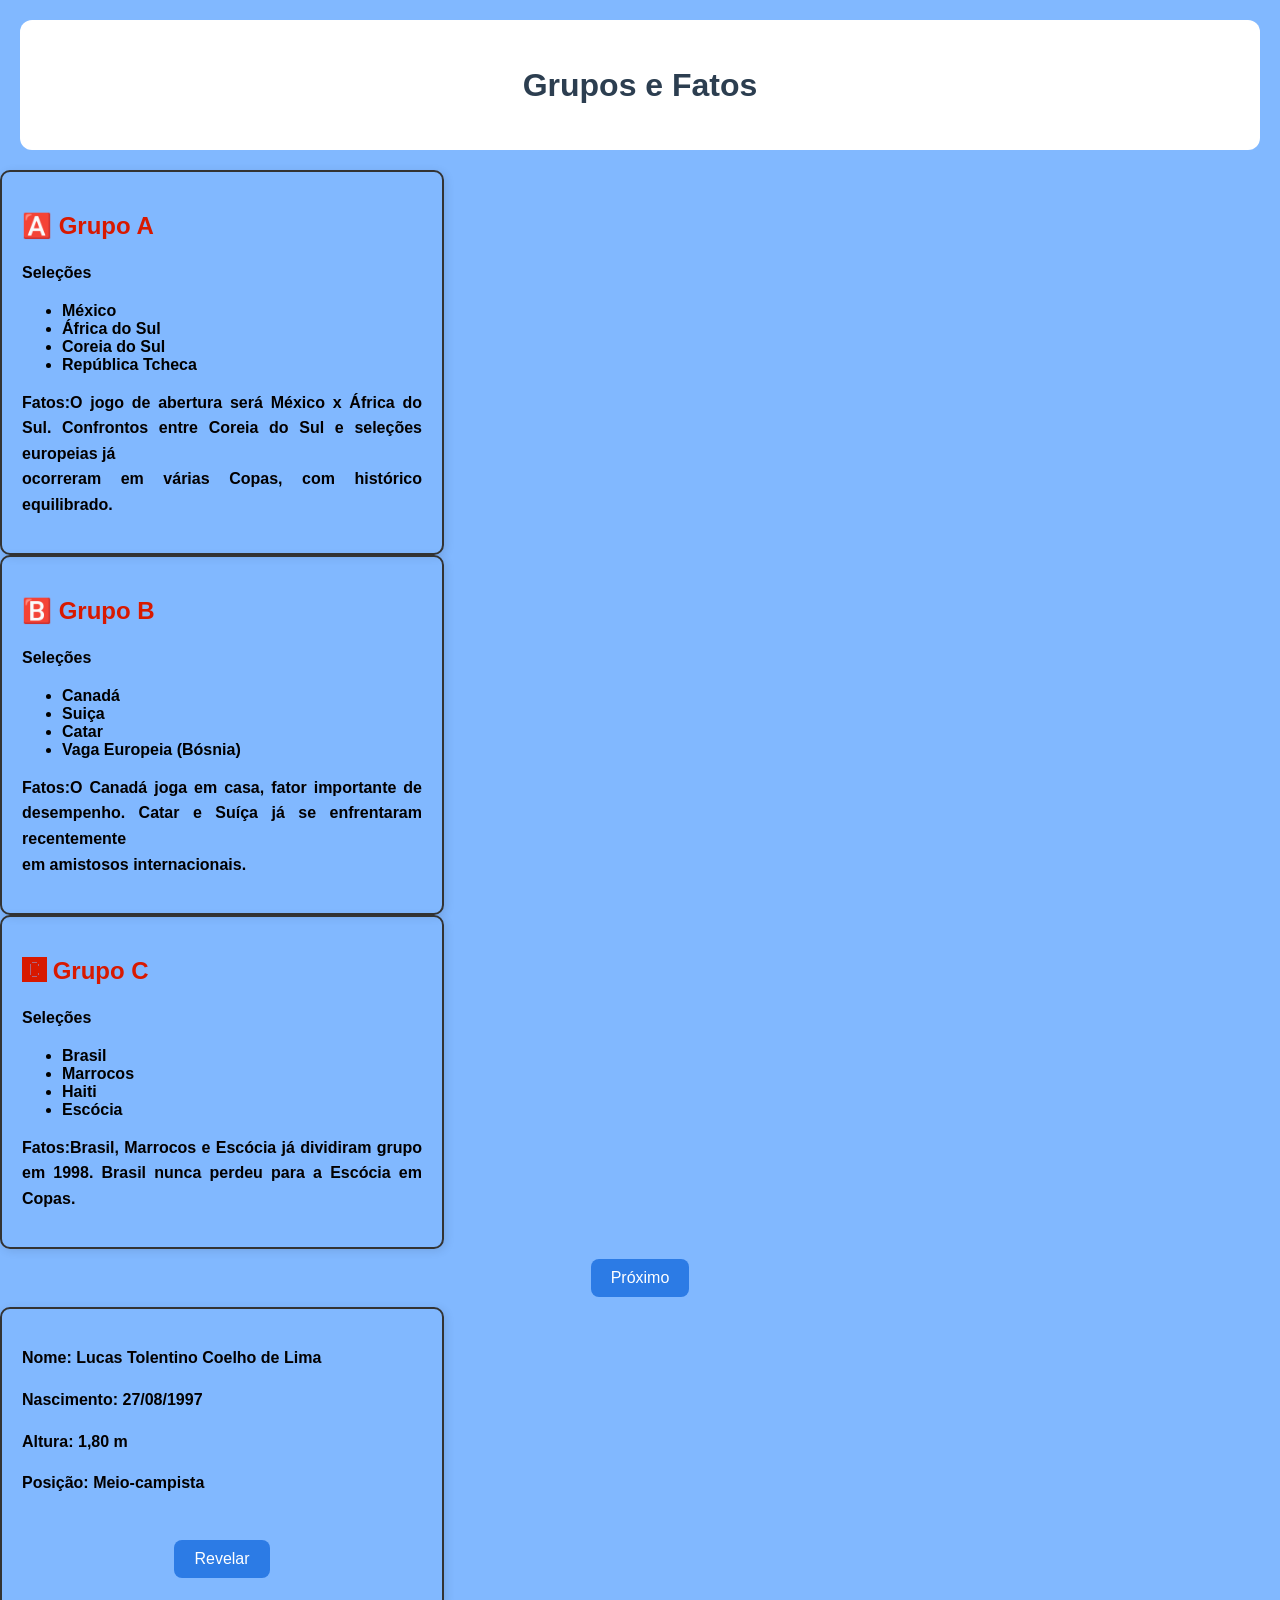
<file: prova2/index.html>
<!DOCTYPE html>
<html lang="pt-br">
<head>
    <meta charset="UTF-8">
    <meta name="viewport" content="width=device-width, initial-scale=1.0">
    <link rel="stylesheet" href="style.css">
    <title>PROVA 2</title>


    <style>
    .card {
        border: 2px solid #333;
        padding: 20px;
        width: 400px;
        border-radius: 10px;
    }

    .conteudo {
        display: flex;
        align-items: center;
        gap: 20px;
    }

    img {
        width: 150px;
        display: none; /* começa escondida */
    }
</style>
</head>
<body>
    <section>
        <h1>Grupos e Fatos</h1>
    </section>
    
    <div class="card">
        <h2>🅰️ Grupo A</h2>
        <p><b>Seleções<b></p>

        <ul>
    <li>México</li>
    <li>África do Sul</li>
    <li>Coreia do Sul</li>
    <li>República Tcheca</li>
</ul>    

     <p><b>Fatos:</b>O jogo de abertura será México x África do Sul. Confrontos entre Coreia do Sul e seleções europeias já<br> ocorreram em várias Copas, com histórico equilibrado. </p>
</div>

    <div class="card">
     <h2>🅱️ Grupo B</h2>
        <p><b>Seleções<b></p>

        <ul>
    <li>Canadá</li>
    <li>Suiça</li>
    <li>Catar</li>
    <li>Vaga Europeia (Bósnia)</li>
</ul>    

     <p><b>Fatos:</b>O Canadá joga em casa, fator importante de desempenho. Catar e Suíça já se enfrentaram recentemente<br> em amistosos internacionais. </p>
    </div>

    <div class="card">
     <h2>🅲 Grupo C</h2>
        <p><b>Seleções<b></p>

        <ul>
    <li>Brasil</li>
    <li>Marrocos</li>
    <li>Haiti</li>
    <li>Escócia</li>
</ul>    

     <p><b>Fatos:</b>Brasil, Marrocos e Escócia já dividiram grupo em 1998. Brasil nunca perdeu para a Escócia em Copas. </p>
    </div>
    
    <button onclick="trocarConteudo()">Próximo</button>

    <div class="card">

    <div class="conteudo">
        
        <!-- FOTO (começa escondida) -->
        <img id="foto" src="Lucas_Paqueta.webp" alt="Jogador">

        <!-- INFORMAÇÕES -->
        <div>
            <p><strong>Nome:</strong> Lucas Tolentino Coelho de Lima</p>
            <p><strong>Nascimento:</strong> 27/08/1997</p>
            <p><strong>Altura:</strong> 1,80 m</p>
            <p><strong>Posição:</strong> Meio-campista</p>
        </div>

    </div>

    <br>

    <!-- BOTÃO -->
    <button onclick="revelar()">Revelar</button>

</div>

<script>
function revelar() {
    const foto = document.getElementById("foto");
    foto.style.display = "block";
}
</script>
</body>
</html>
</file>
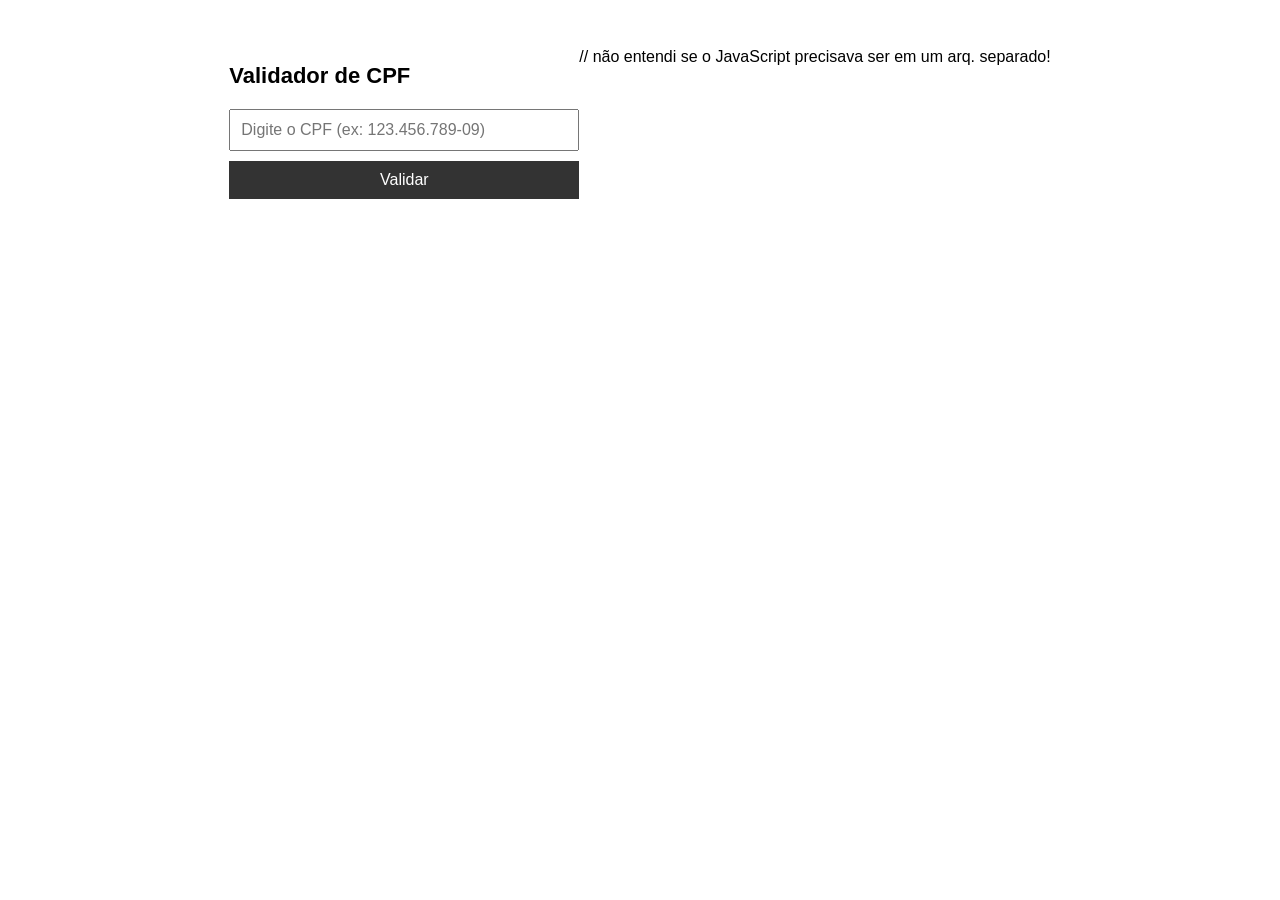
<file: tarefa_week9/exercicio01-validador-cpf.html>
<!DOCTYPE html>
<html lang="pt-BR">
<head>
  <meta charset="UTF-8">
  <title>Validador de CPF</title>
  <style>
    body {
      font-family: Arial, sans-serif;
      display: flex;
      justify-content: center;
      padding: 40px;
    }

    .container {
      width: 350px;
    }

    h1 {
      font-size: 22px;
      margin-bottom: 20px;
    }

    input {
      width: 100%;
      padding: 10px;
      font-size: 16px;
      margin-bottom: 10px;
      box-sizing: border-box;
    }

    button {
      width: 100%;
      padding: 10px;
      font-size: 16px;
      cursor: pointer;
      background-color: #333;
      color: white;
      border: none;
    }

    #resultado {
      margin-top: 15px;
      font-size: 18px;
      font-weight: bold;
      text-align: center;
    }
  </style>
</head>
<body>
  <div class="container">
    <h1>Validador de CPF</h1>
    <input type="text" id="cpf" placeholder="Digite o CPF (ex: 123.456.789-09)" maxlength="14">
    <button onclick="validarCPF()">Validar</button>
    <p id="resultado"></p>
  </div>

  <script>
    function validarCPF() {
      // Remove tudo que não for número
      let cpf = document.getElementById("cpf").value.replace(/\D/g, "");
      let resultado = document.getElementById("resultado");

      // Verifica se tem 11 dígitos ou se todos são iguais
      if (cpf.length !== 11 || /^(\d)\1+$/.test(cpf)) {
        resultado.textContent = "CPF Inválido";
        resultado.style.color = "red";
        return;
      }

      // Calcula o 1º dígito verificador
      let soma = 0;
      for (let i = 0; i < 9; i++) {
        soma += parseInt(cpf[i]) * (10 - i);
      }
      let resto = (soma * 10) % 11;
      if (resto === 10) resto = 0;

      if (resto !== parseInt(cpf[9])) {
        resultado.textContent = "CPF Inválido";
        resultado.style.color = "red";
        return;
      }

      // Calcula o 2º dígito verificador
      soma = 0;
      for (let i = 0; i < 10; i++) {
        soma += parseInt(cpf[i]) * (11 - i);
      }
      resto = (soma * 10) % 11;
      if (resto === 10) resto = 0;

      if (resto !== parseInt(cpf[10])) {
        resultado.textContent = "CPF Inválido";
        resultado.style.color = "red";
        return;
      }

      resultado.textContent = "CPF Válido";
      resultado.style.color = "green";
    }
  </script>
</body>
</html>

// não entendi se o JavaScript precisava ser em um arq. separado!
</file>
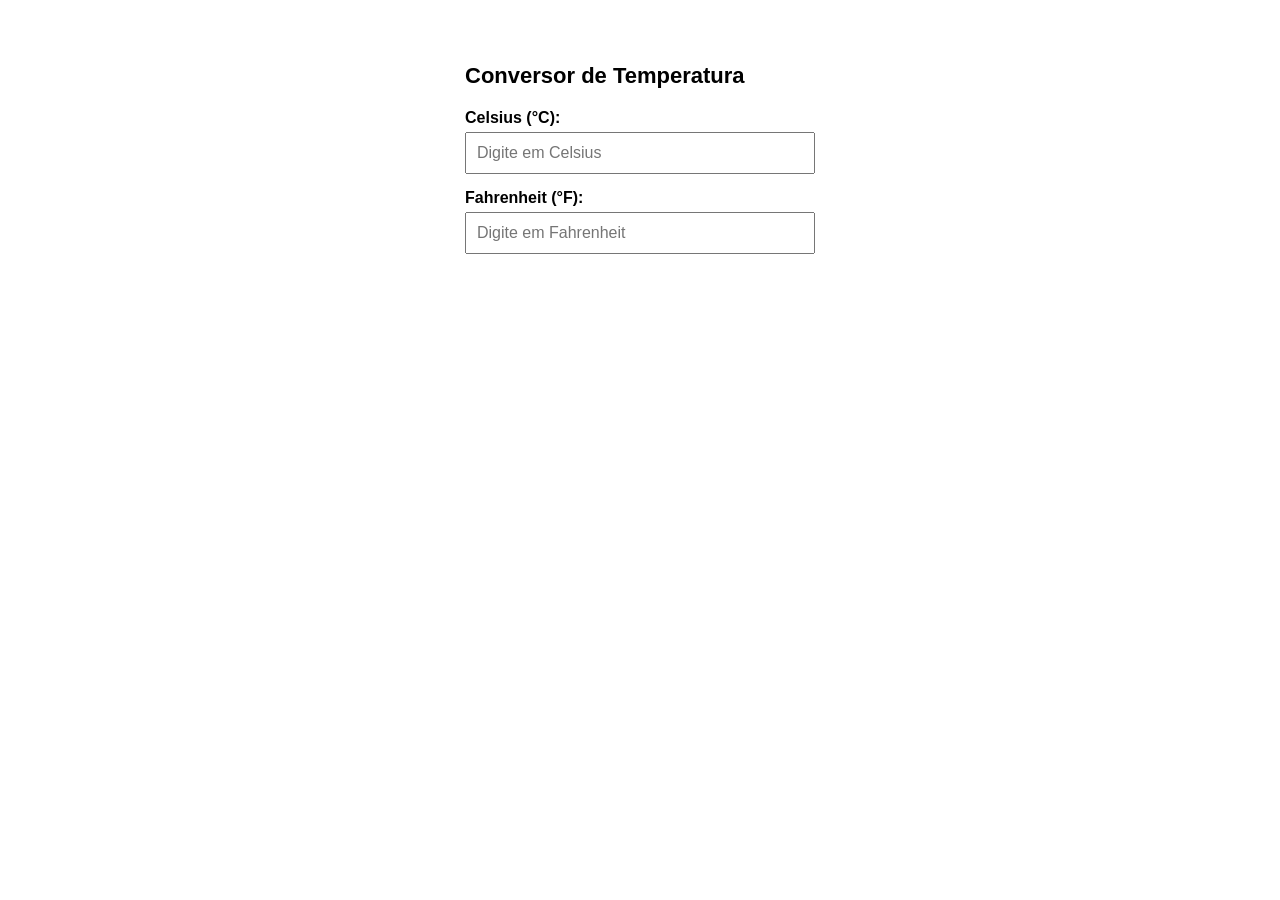
<file: tarefa_week9/exercicio02-conversor-temperatura.html>
<!DOCTYPE html>
<html lang="pt-BR">
<head>
  <meta charset="UTF-8">
  <title>Conversor de Temperatura</title>
  <style>
    body {
      font-family: Arial, sans-serif;
      display: flex;
      justify-content: center;
      padding: 40px;
    }

    .container {
      width: 350px;
    }

    h1 {
      font-size: 22px;
      margin-bottom: 20px;
    }

    .campo {
      margin-bottom: 15px;
    }

    label {
      display: block;
      margin-bottom: 5px;
      font-weight: bold;
    }

    input {
      width: 100%;
      padding: 10px;
      font-size: 16px;
      box-sizing: border-box;
    }
  </style>
</head>
<body>
  <div class="container">
    <h1>Conversor de Temperatura</h1>

    <div class="campo">
      <label>Celsius (°C):</label>
      <input type="number" id="celsius" step="0.1" placeholder="Digite em Celsius" oninput="converterParaF()">
    </div>

    <div class="campo">
      <label>Fahrenheit (°F):</label>
      <input type="number" id="fahrenheit" step="0.1" placeholder="Digite em Fahrenheit" oninput="converterParaC()">
    </div>
  </div>

  <script>
    function converterParaF() {
      let celsius = document.getElementById("celsius").value;
      let fahrenheit = document.getElementById("fahrenheit");

      if (celsius === "") {
        fahrenheit.value = "";
        return;
      }

      let resultado = (celsius * 9 / 5) + 32;
      fahrenheit.value = resultado.toFixed(2);
    }

    function converterParaC() {
      let fahrenheit = document.getElementById("fahrenheit").value;
      let celsius = document.getElementById("celsius");

      if (fahrenheit === "") {
        celsius.value = "";
        return;
      }

      let resultado = (fahrenheit - 32) * 5 / 9;
      celsius.value = resultado.toFixed(2);
    }
  </script>
</body>
</html>
</file>
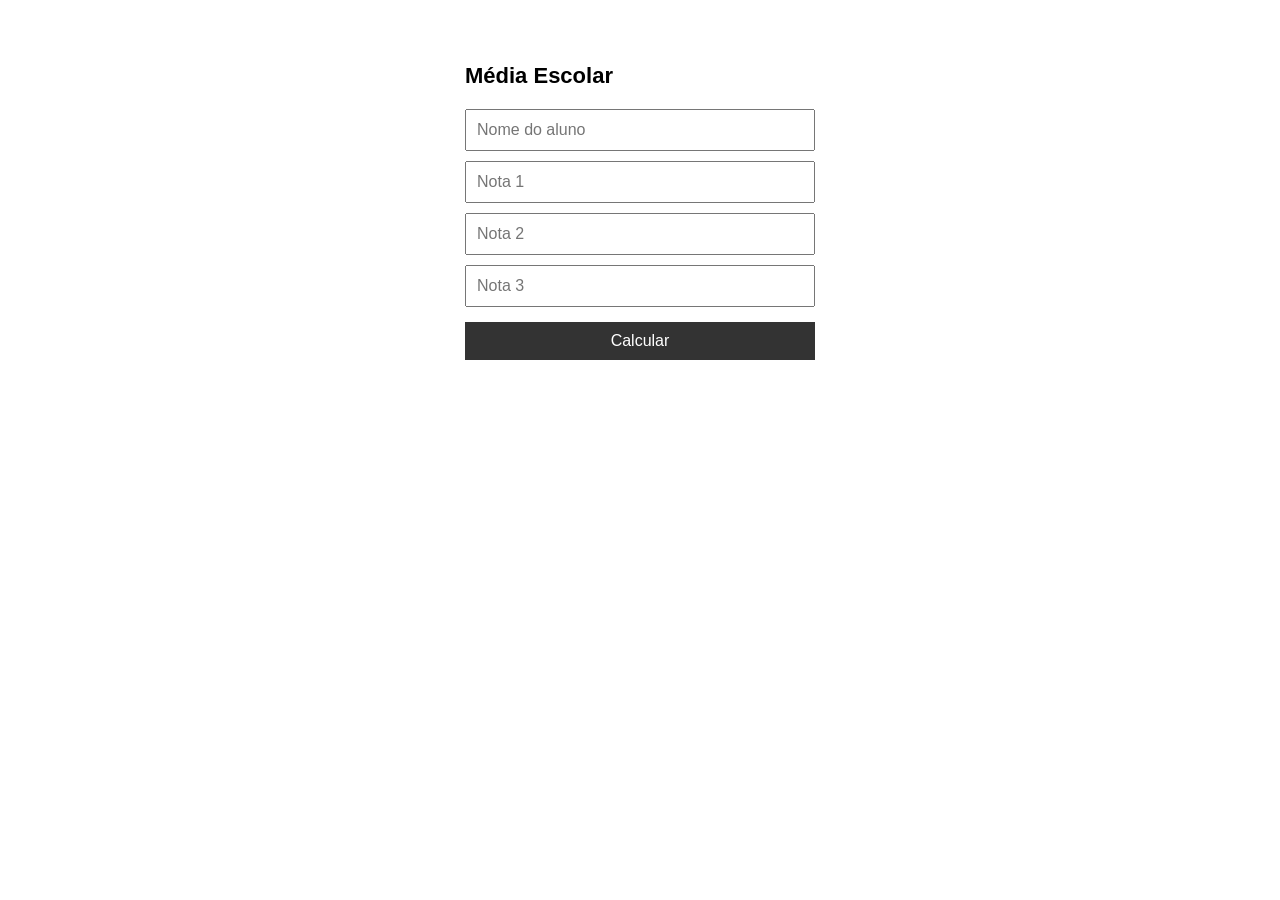
<file: tarefa_week9/exercicio03-media-escolar.html>
<!DOCTYPE html>
<html lang="pt-BR">
<head>
  <meta charset="UTF-8">
  <title>Média Escolar</title>
  <style>
    body {
      font-family: Arial, sans-serif;
      display: flex;
      justify-content: center;
      padding: 40px;
    }

    .container {
      width: 350px;
    }

    h1 {
      font-size: 22px;
      margin-bottom: 20px;
    }

    input {
      width: 100%;
      padding: 10px;
      font-size: 16px;
      margin-bottom: 10px;
      box-sizing: border-box;
    }

    button {
      width: 100%;
      padding: 10px;
      font-size: 16px;
      cursor: pointer;
      background-color: #333;
      color: white;
      border: none;
      margin-top: 5px;
    }

    #resultado {
      margin-top: 15px;
      padding: 15px;
      font-size: 16px;
      display: none;
      border-radius: 4px;
    }
  </style>
</head>
<body>
  <div class="container">
    <h1>Média Escolar</h1>

    <input type="text" id="nome" placeholder="Nome do aluno">
    <input type="number" id="nota1" placeholder="Nota 1" step="0.1">
    <input type="number" id="nota2" placeholder="Nota 2" step="0.1">
    <input type="number" id="nota3" placeholder="Nota 3" step="0.1">

    <button onclick="calcularMedia()">Calcular</button>

    <div id="resultado"></div>
  </div>

  <script>
    function calcularMedia() {
      let nome = document.getElementById("nome").value;
      let nota1 = Number(document.getElementById("nota1").value);
      let nota2 = Number(document.getElementById("nota2").value);
      let nota3 = Number(document.getElementById("nota3").value);
      let resultado = document.getElementById("resultado");

      let media = (nota1 + nota2 + nota3) / 3;
      resultado.style.display = "block";

      let texto = `<strong>${nome}</strong><br>Média: ${media.toFixed(2)}<br>`;

      if (media >= 7.0) {
        resultado.style.backgroundColor = "#cce5ff";
        resultado.style.color = "#004085";
        resultado.style.border = "1px solid #004085";
        texto += "Situação: <strong>Aprovado </strong>";
      } else if (media >= 4.0) {
        resultado.style.backgroundColor = "#d4edda";
        resultado.style.color = "#155724";
        resultado.style.border = "1px solid #155724";
        let faltam = (10 - media).toFixed(2);
        texto += `Situação: <strong>Exame </strong><br>Faltam ${faltam} pontos para 10`;
      } else {
        resultado.style.backgroundColor = "#f8d7da";
        resultado.style.color = "#721c24";
        resultado.style.border = "1px solid #721c24";
        texto += "Situação: <strong>Reprovado </strong>";
      }

      resultado.innerHTML = texto;
    }
  </script>
</body>
</html>
</file>
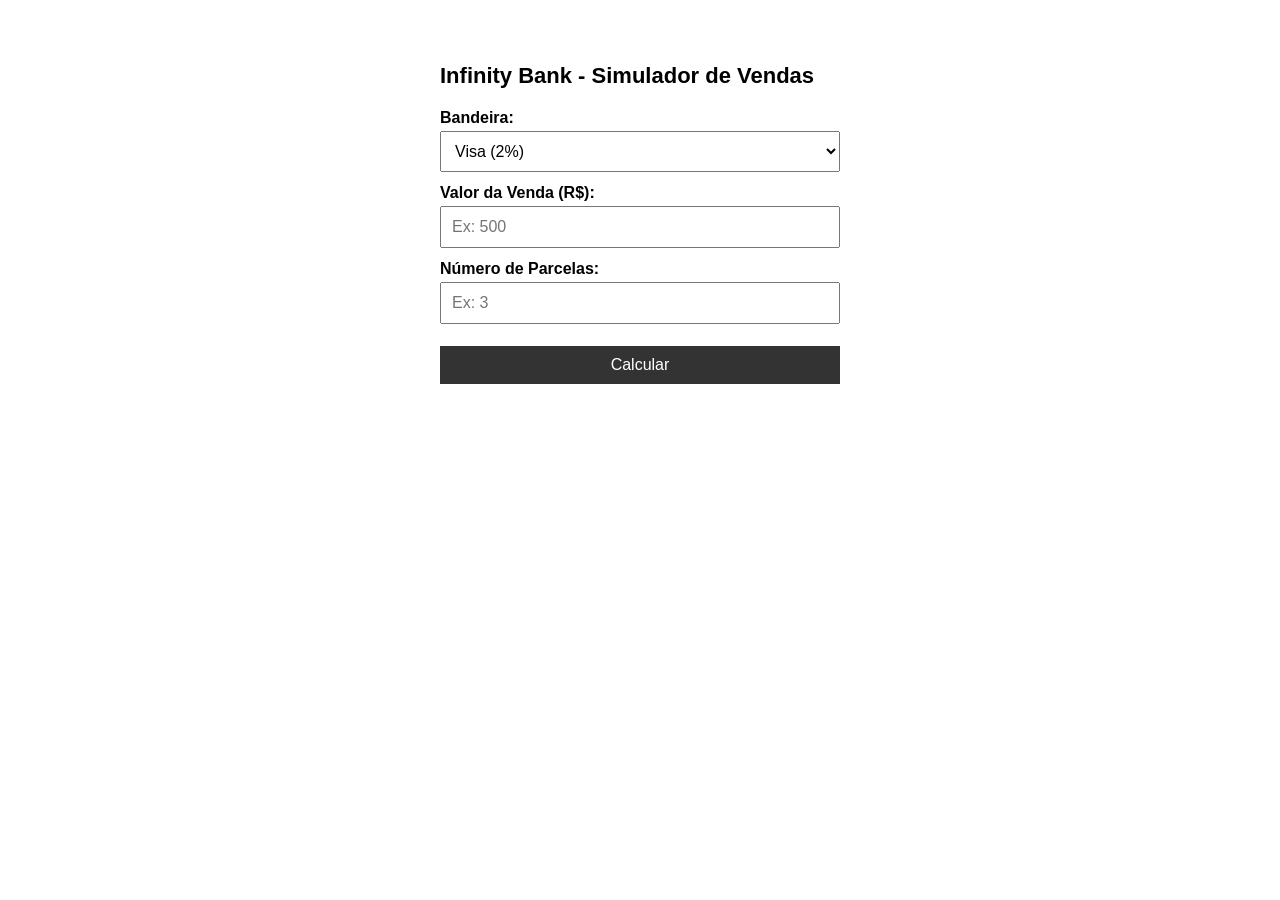
<file: tarefa_week9/exercicio04-infinity-bank.html>
<!DOCTYPE html>
<html lang="pt-BR">
<head>
  <meta charset="UTF-8">
  <title>Infinity Bank - Simulador</title>
  <style>
    body {
      font-family: Arial, sans-serif;
      display: flex;
      justify-content: center;
      padding: 40px;
    }

    .container {
      width: 400px;
    }

    h1 {
      font-size: 22px;
      margin-bottom: 20px;
    }

    .campo {
      margin-bottom: 12px;
    }

    label {
      display: block;
      margin-bottom: 4px;
      font-weight: bold;
    }

    select, input {
      width: 100%;
      padding: 10px;
      font-size: 16px;
      box-sizing: border-box;
    }

    button {
      width: 100%;
      padding: 10px;
      font-size: 16px;
      cursor: pointer;
      background-color: #333;
      color: white;
      border: none;
      margin-top: 10px;
    }

    #resultado {
      margin-top: 20px;
      padding: 15px;
      background-color: #f5f5f5;
      border: 1px solid #ccc;
      display: none;
    }

    #resultado p {
      margin: 6px 0;
    }
  </style>
</head>
<body>
  <div class="container">
    <h1>Infinity Bank - Simulador de Vendas</h1>

    <div class="campo">
      <label>Bandeira:</label>
      <select id="bandeira">
        <option value="visa">Visa (2%)</option>
        <option value="master">Master (1.85%)</option>
        <option value="elo">Elo (3%)</option>
      </select>
    </div>

    <div class="campo">
      <label>Valor da Venda (R$):</label>
      <input type="number" id="valor" placeholder="Ex: 500" step="0.01">
    </div>

    <div class="campo">
      <label>Número de Parcelas:</label>
      <input type="number" id="parcelas" placeholder="Ex: 3" min="1">
    </div>

    <button onclick="calcular()">Calcular</button>

    <div id="resultado">
      <p><strong>Resumo da Venda:</strong></p>
      <p>Valor da Taxa: <span id="valorTaxa"></span></p>
      <p>Valor dos Juros: <span id="valorJuros"></span></p>
      <p>Taxa Mensal: <span id="taxaMensal"></span></p>
      <p>Valor Total: <span id="valorTotal"></span></p>
      <p>Valor de cada Parcela: <span id="valorParcela"></span></p>
    </div>
  </div>

  <script>
    function calcular() {
      let bandeira = document.getElementById("bandeira").value;
      let valor = parseFloat(document.getElementById("valor").value);
      let qtdParcelas = parseInt(document.getElementById("parcelas").value);

      if (!valor || !qtdParcelas) {
        alert("Preencha todos os campos!");
        return;
      }

      let taxaBandeira;
      switch (bandeira) {
        case "visa":
          taxaBandeira = 0.02;
          break;
        case "master":
          taxaBandeira = 0.0185;
          break;
        case "elo":
          taxaBandeira = 0.03;
          break;
      }

      let valorTaxa = valor * taxaBandeira;
      let juros = valor * (0.0035 * qtdParcelas);
      let taxaMensal = 12.50 * qtdParcelas;
      let total = valor + valorTaxa + juros + taxaMensal;
      let parcela = total / qtdParcelas;

      document.getElementById("valorTaxa").textContent = "R$ " + valorTaxa.toFixed(2);
      document.getElementById("valorJuros").textContent = "R$ " + juros.toFixed(2);
      document.getElementById("taxaMensal").textContent = "R$ " + taxaMensal.toFixed(2);
      document.getElementById("valorTotal").textContent = "R$ " + total.toFixed(2);
      document.getElementById("valorParcela").textContent = "R$ " + parcela.toFixed(2);

      document.getElementById("resultado").style.display = "block";
    }
  </script>
</body>
</html>
</file>
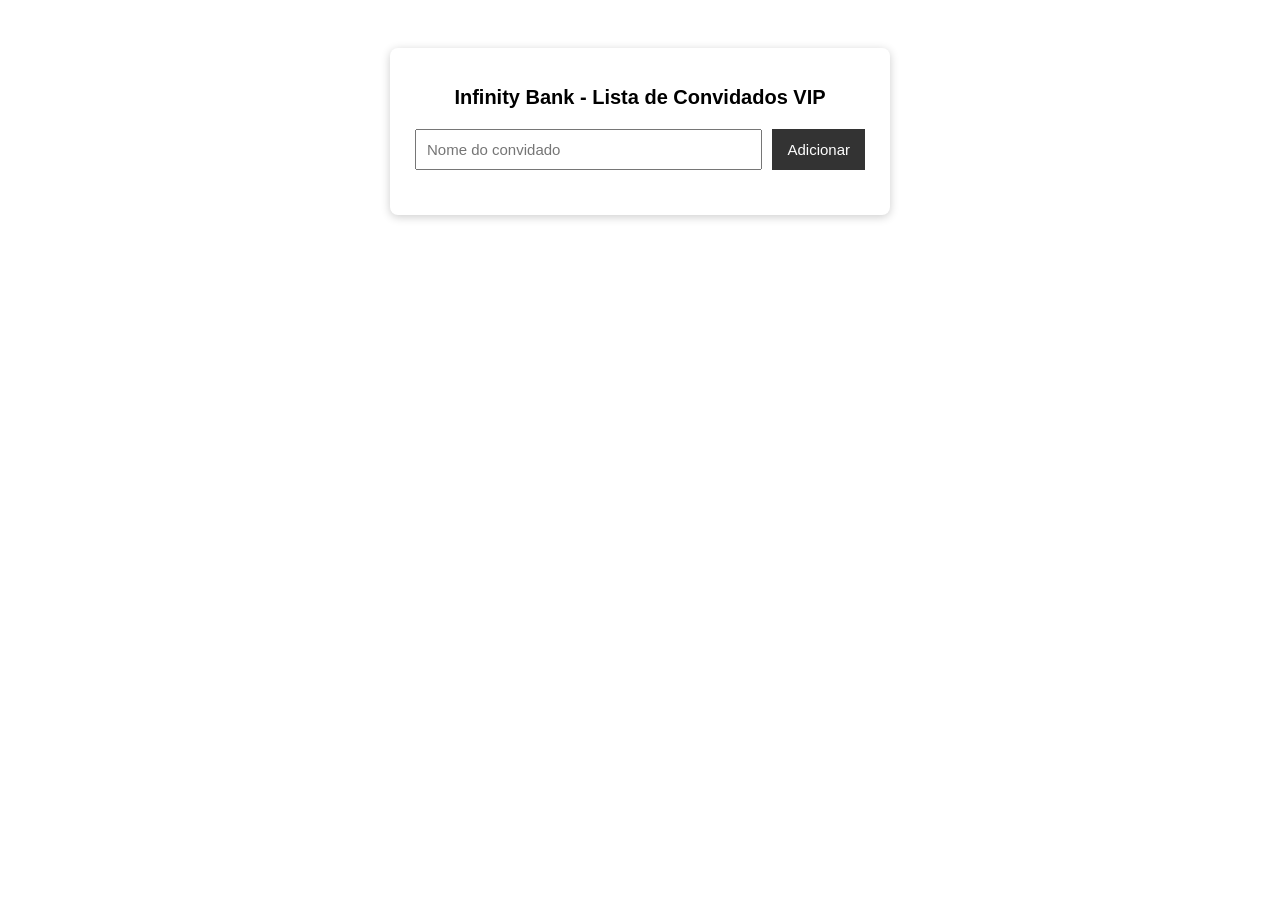
<file: tarefa_week9/exercicio05-convidados-vip.html>
<!DOCTYPE html>
<html lang="pt-BR">
<head>
  <meta charset="UTF-8">
  <title>Convidados VIP</title>
  <style>
    body {
      font-family: Arial, sans-serif;
      display: flex;
      justify-content: center;
      padding: 40px;
    }

    .card {
      width: 450px;
      padding: 25px;
      box-shadow: 0 2px 10px rgba(0,0,0,0.2);
      border-radius: 8px;
    }

    h1 {
      font-size: 20px;
      margin-bottom: 20px;
      text-align: center;
    }

    .topo {
      display: flex;
      gap: 10px;
      margin-bottom: 20px;
    }

    .topo input {
      flex: 1;
      padding: 10px;
      font-size: 15px;
    }

    .topo button {
      padding: 10px 15px;
      font-size: 15px;
      cursor: pointer;
      background-color: #333;
      color: white;
      border: none;
    }

    ul {
      list-style: none;
      padding: 0;
      margin: 0;
    }

    li {
      display: flex;
      justify-content: space-between;
      align-items: center;
      padding: 10px 0;
      border-bottom: 1px solid #ddd;
    }

    li:last-child {
      border-bottom: none;
    }

    .nome-riscado {
      text-decoration: line-through;
      color: #aaa;
    }

    .btns {
      display: flex;
      gap: 6px;
    }

    .btns button {
      padding: 5px 10px;
      cursor: pointer;
      border: none;
      font-size: 13px;
    }

    .btn-concluir { background-color: #5cb85c; color: white; }
    .btn-editar   { background-color: #f0ad4e; color: white; }
    .btn-excluir  { background-color: #d9534f; color: white; }
  </style>
</head>
<body>
  <div class="card">
    <h1>Infinity Bank - Lista de Convidados VIP</h1>

    <div class="topo">
      <input type="text" id="inputNome" placeholder="Nome do convidado">
      <button onclick="adicionarConvidado()">Adicionar</button>
    </div>

    <ul id="lista"></ul>
  </div>

  <script>
    function adicionarConvidado() {
      let input = document.getElementById("inputNome");
      let nome = input.value.trim();

      if (nome === "") return;

      let lista = document.getElementById("lista");

      let li = document.createElement("li");

      let spanNome = document.createElement("span");
      spanNome.textContent = nome;

      let divBtns = document.createElement("div");
      divBtns.className = "btns";

      // Botão Concluir
      let btnConcluir = document.createElement("button");
      btnConcluir.textContent = "Concluir";
      btnConcluir.className = "btn-concluir";
      btnConcluir.onclick = function() {
        spanNome.classList.toggle("nome-riscado");
      };

      // Botão Editar
      let btnEditar = document.createElement("button");
      btnEditar.textContent = "Editar";
      btnEditar.className = "btn-editar";
      btnEditar.onclick = function() {
        let novoNome = prompt("Novo nome:", spanNome.textContent);
        if (novoNome && novoNome.trim() !== "") {
          spanNome.textContent = novoNome.trim();
        }
      };

      // Botão Excluir
      let btnExcluir = document.createElement("button");
      btnExcluir.textContent = "Excluir";
      btnExcluir.className = "btn-excluir";
      btnExcluir.onclick = function() {
        lista.removeChild(li);
      };

      divBtns.appendChild(btnConcluir);
      divBtns.appendChild(btnEditar);
      divBtns.appendChild(btnExcluir);

      li.appendChild(spanNome);
      li.appendChild(divBtns);
      lista.appendChild(li);

      input.value = "";
    }
  </script>
</body>
</html>
</file>
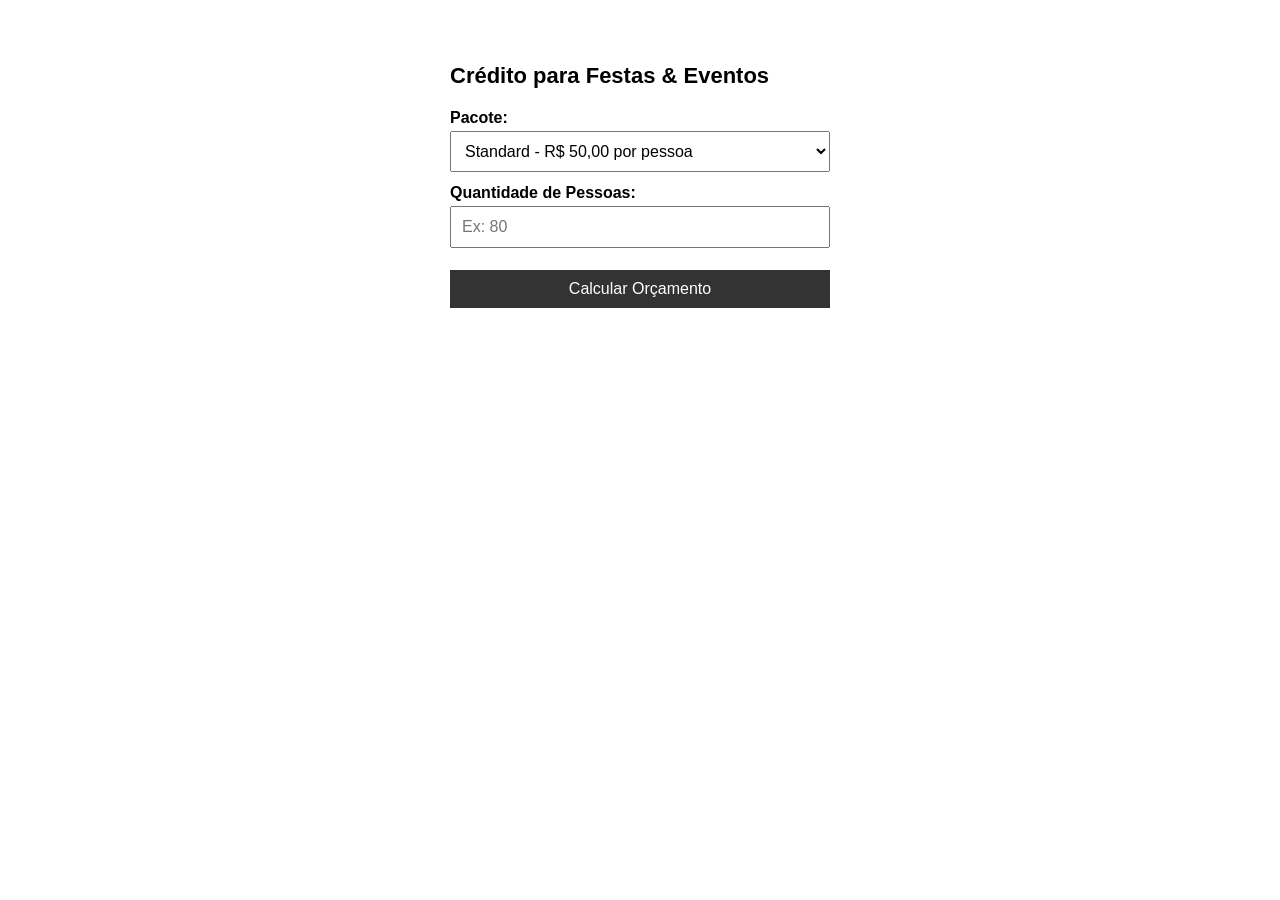
<file: tarefa_week9/exercicio06-credito-festas.html>
<!DOCTYPE html>
<html lang="pt-BR">
<head>
  <meta charset="UTF-8">
  <title>Crédito para Festas</title>
  <style>
    body {
      font-family: Arial, sans-serif;
      display: flex;
      justify-content: center;
      padding: 40px;
    }

    .container {
      width: 380px;
    }

    h1 {
      font-size: 22px;
      margin-bottom: 20px;
    }

    .campo {
      margin-bottom: 12px;
    }

    label {
      display: block;
      margin-bottom: 4px;
      font-weight: bold;
    }

    select, input {
      width: 100%;
      padding: 10px;
      font-size: 16px;
      box-sizing: border-box;
    }

    button {
      width: 100%;
      padding: 10px;
      font-size: 16px;
      cursor: pointer;
      background-color: #333;
      color: white;
      border: none;
      margin-top: 10px;
    }

    #resultado {
      margin-top: 20px;
      padding: 15px;
      background-color: #f5f5f5;
      border: 1px solid #ccc;
      display: none;
    }

    #resultado p {
      margin: 6px 0;
    }
  </style>
</head>
<body>
  <div class="container">
    <h1>Crédito para Festas & Eventos</h1>

    <div class="campo">
      <label>Pacote:</label>
      <select id="pacote">
        <option value="50">Standard - R$ 50,00 por pessoa</option>
        <option value="80">Premium - R$ 80,00 por pessoa</option>
        <option value="120">Infinity Deluxe - R$ 120,00 por pessoa</option>
      </select>
    </div>

    <div class="campo">
      <label>Quantidade de Pessoas:</label>
      <input type="number" id="pessoas" placeholder="Ex: 80" min="1">
    </div>

    <button onclick="calcularOrcamento()">Calcular Orçamento</button>

    <div id="resultado">
      <p><strong>Resumo do Orçamento:</strong></p>
      <p>Custo Bruto: <span id="custoBruto"></span></p>
      <p>Taxa de Serviço (10%): <span id="taxaServico"></span></p>
      <p id="linhaDesconto">Desconto Fidelidade (5%): <span id="desconto"></span></p>
      <p><strong>Total Final: <span id="totalFinal"></span></strong></p>
    </div>
  </div>

  <script>
    function calcularOrcamento() {
      let valorPacote = parseFloat(document.getElementById("pacote").value);
      let pessoas = parseInt(document.getElementById("pessoas").value);

      if (!pessoas || pessoas < 1) {
        alert("Informe a quantidade de pessoas!");
        return;
      }

      let custoBruto = valorPacote * pessoas;
      let taxaServico = custoBruto * 0.10;
      let subtotal = custoBruto + taxaServico;

      let desconto = 0;
      let linhaDesconto = document.getElementById("linhaDesconto");

      if (pessoas > 100) {
        desconto = subtotal * 0.05;
        linhaDesconto.style.display = "block";
      } else {
        linhaDesconto.style.display = "none";
      }

      let totalFinal = subtotal - desconto;

      document.getElementById("custoBruto").textContent = "R$ " + custoBruto.toFixed(2);
      document.getElementById("taxaServico").textContent = "R$ " + taxaServico.toFixed(2);
      document.getElementById("desconto").textContent = "R$ " + desconto.toFixed(2);
      document.getElementById("totalFinal").textContent = "R$ " + totalFinal.toFixed(2);

      document.getElementById("resultado").style.display = "block";
    }
  </script>
</body>
</html>
</file>
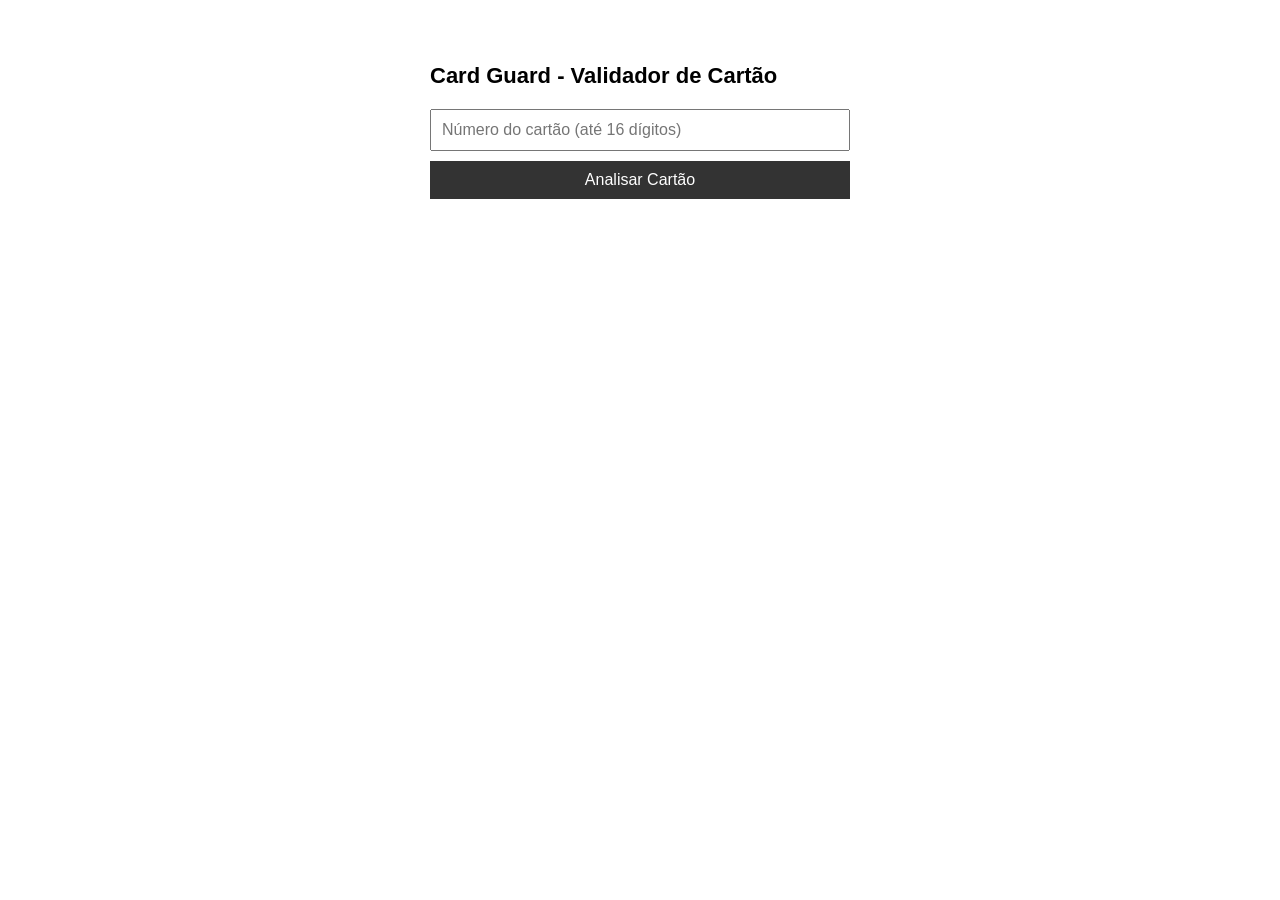
<file: tarefa_week9/exercicio07-validador-cartao.html>
<!DOCTYPE html>
<html lang="pt-BR">
<head>
  <meta charset="UTF-8">
  <title>Card Guard - Validador</title>
  <style>
    body {
      font-family: Arial, sans-serif;
      display: flex;
      justify-content: center;
      padding: 40px;
    }

    .container {
      width: 420px;
    }

    h1 {
      font-size: 22px;
      margin-bottom: 20px;
    }

    input {
      width: 100%;
      padding: 10px;
      font-size: 16px;
      box-sizing: border-box;
      margin-bottom: 10px;
    }

    button {
      width: 100%;
      padding: 10px;
      font-size: 16px;
      cursor: pointer;
      background-color: #333;
      color: white;
      border: none;
    }

    #painel {
      margin-top: 20px;
      padding: 15px;
      border: 1px solid #ccc;
      background-color: #f5f5f5;
      display: none;
    }

    #painel p {
      margin: 6px 0;
    }

    .valido { color: green; font-weight: bold; }
    .invalido { color: red; font-weight: bold; }
  </style>
</head>
<body>
  <div class="container">
    <h1>Card Guard - Validador de Cartão</h1>

    <input type="text" id="cartao" placeholder="Número do cartão (até 16 dígitos)" maxlength="19">
    <button onclick="analisarCartao()">Analisar Cartão</button>

    <div id="painel">
      <p><strong>Painel de Info:</strong></p>
      <p>Status: <span id="status"></span></p>
      <p>Bandeira: <span id="bandeira"></span></p>
      <p>Categoria de Setor: <span id="setor"></span></p>
      <p>Banco Emissor: <span id="banco"></span></p>
    </div>
  </div>

  <script>
    function algoritmoLuhn(numero) {
      let soma = 0;
      let invertido = numero.split("").reverse();

      for (let i = 0; i < invertido.length; i++) {
        let digito = parseInt(invertido[i]);

        // Posições pares (0-index): 1, 3, 5... => posições 2, 4, 6 no cartão invertido
        if (i % 2 === 1) {
          digito *= 2;
          if (digito > 9) digito -= 9;
        }

        soma += digito;
      }

      return soma % 10 === 0;
    }

    function identificarBandeira(numero) {
      if (numero.startsWith("4")) return "Visa";
      if (numero.startsWith("5")) return "Mastercard";
      if (numero.startsWith("6")) return "Elo";
      if (numero.startsWith("3")) return "Amex";
      return "Desconhecida";
    }

    function identificarSetor(primeiroDigito) {
      switch (primeiroDigito) {
        case "1": case "2": return "Companhias Aéreas";
        case "3": return "Viagens e Entretenimento";
        case "4": case "5": return "Serviços Bancários e Financeiros";
        case "6": return "Comércio e Varejo";
        case "7": return "Petróleo e Combustível";
        case "8": return "Saúde e Telecomunicações";
        case "9": return "Governo e Outros";
        default: return "Desconhecido";
      }
    }

    function identificarBanco(numero) {
      if (numero.startsWith("4111")) return "Banco do Brasil";
      if (numero.startsWith("4539")) return "Itaú";
      if (numero.startsWith("5412")) return "Bradesco";
      if (numero.startsWith("5500")) return "Santander";
      if (numero.startsWith("6011")) return "Caixa Econômica";
      return "Banco não identificado";
    }

    function analisarCartao() {
      let entrada = document.getElementById("cartao").value;
      // Remove espaços e pontos
      let numero = entrada.replace(/[\s.]/g, "");

      let painel = document.getElementById("painel");
      painel.style.display = "block";

      if (numero.length < 13 || numero.length > 16 || !/^\d+$/.test(numero)) {
        document.getElementById("status").textContent = "Inválido (tamanho incorreto)";
        document.getElementById("status").className = "invalido";
        document.getElementById("bandeira").textContent = "-";
        document.getElementById("setor").textContent = "-";
        document.getElementById("banco").textContent = "-";
        return;
      }

      let valido = algoritmoLuhn(numero);
      let statusEl = document.getElementById("status");

      statusEl.textContent = valido ? "Válido ✅" : "Inválido ❌";
      statusEl.className = valido ? "valido" : "invalido";

      document.getElementById("bandeira").textContent = identificarBandeira(numero);
      document.getElementById("setor").textContent = identificarSetor(numero[0]);
      document.getElementById("banco").textContent = identificarBanco(numero);
    }
  </script>
</body>
</html>
</file>
<file: prova2/style.css>
body {
    background-color: #81b8ff; 
    font-family: Arial, sans-serif;
    margin: 0;
    padding: 0;
}


section {
    background-color: #ffffff; 
    margin: 20px;
    padding: 20px;
    border-radius: 12px; 
}


.secao {
    background-color: #eaf2ff;
    margin: 20px;
    padding: 20px;
    border-radius: 12px;
}


h1 {
    font-size: 32px; 
    text-align: center;
    color: #2c3e50;
    font-weight: bold;
}


h2 {
    font-size: 24px; 
    color: #d81900;
    font-weight: bold;
}


p {
    font-size: 16px;
    color: #030000;
    text-align: justify;
    line-height: 1.6;
}

button {
    display: block;
    margin: 10px auto;
    padding: 10px 20px;
    background-color: #2c7be5;
    color: white;
    border: none;
    border-radius: 8px;
    cursor: pointer;
    font-size: 16px;
}

.card {
    border: 2px solid #4a90e2; /* ← cria o quadrado */
    box-shadow: 2px 2px 10px rgba(0,0,0,0.1); /* sombra opcional */
}
</file>
